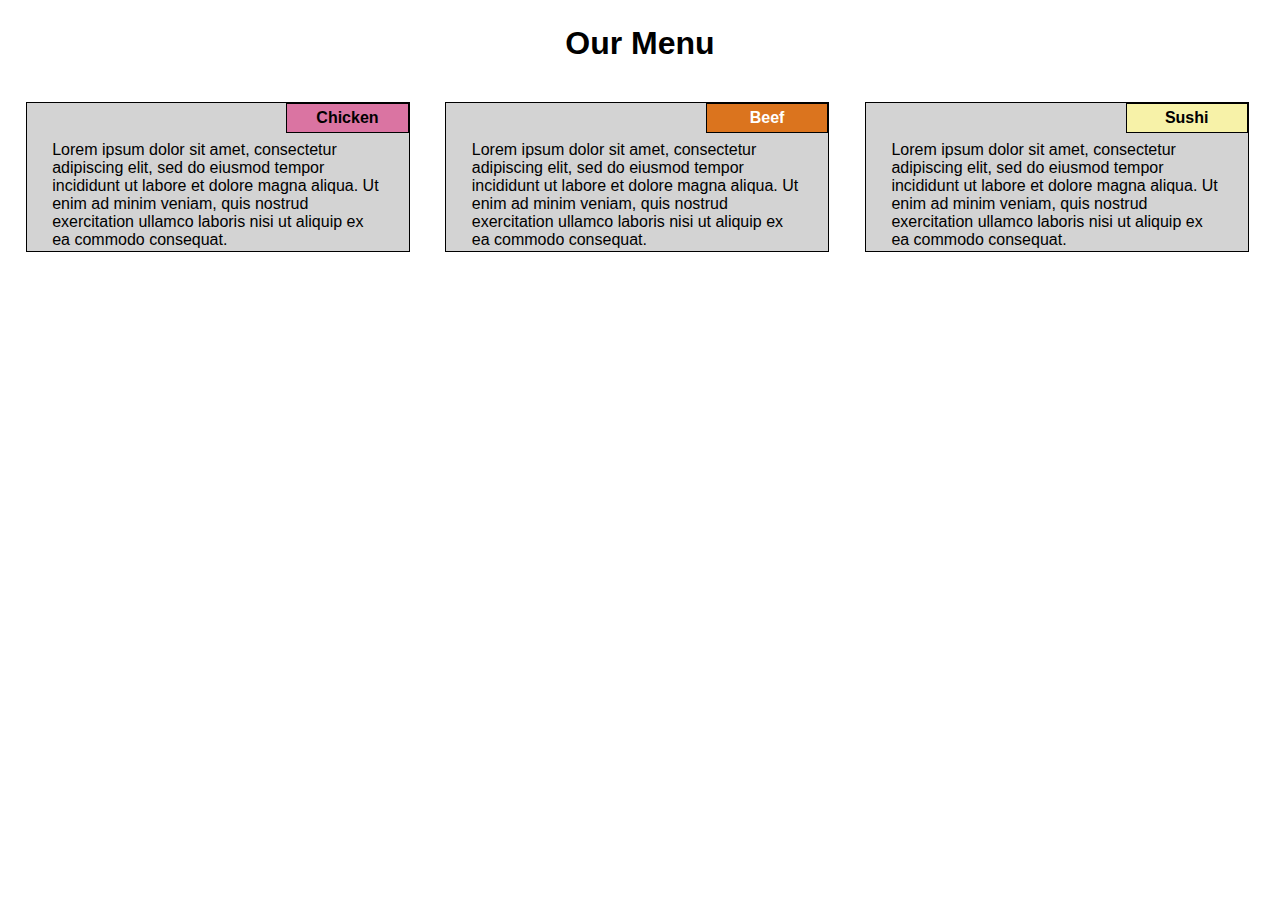
<file: module2-solution/index.html>
<!DOCTYPE html>
<html lang="en">
<head>
	<meta charset="utf-8">
	<title>Assignment 1</title>
	<link rel="stylesheet" href="css/style.css">
</head>
<body>
	<h1>Our Menu</h1>
	<div id = "box">
		<section id = "s1">
			<p id="p1">Chicken</p>
			Lorem ipsum dolor sit amet, consectetur adipiscing elit, sed do eiusmod tempor incididunt ut labore et dolore magna aliqua. Ut enim ad minim veniam, quis nostrud exercitation ullamco laboris nisi ut aliquip ex ea commodo consequat.
		</section>
		<section id = "s2">
			<p id="p2">Beef</p>
			Lorem ipsum dolor sit amet, consectetur adipiscing elit, sed do eiusmod tempor incididunt ut labore et dolore magna aliqua. Ut enim ad minim veniam, quis nostrud exercitation ullamco laboris nisi ut aliquip ex ea commodo consequat.
		</section>
		<section id = "s3">
			<p id="p3">Sushi</p>
			Lorem ipsum dolor sit amet, consectetur adipiscing elit, sed do eiusmod tempor incididunt ut labore et dolore magna aliqua. Ut enim ad minim veniam, quis nostrud exercitation ullamco laboris nisi ut aliquip ex ea commodo consequat.
		</section>
	</div>
</body>
</html>
</file>
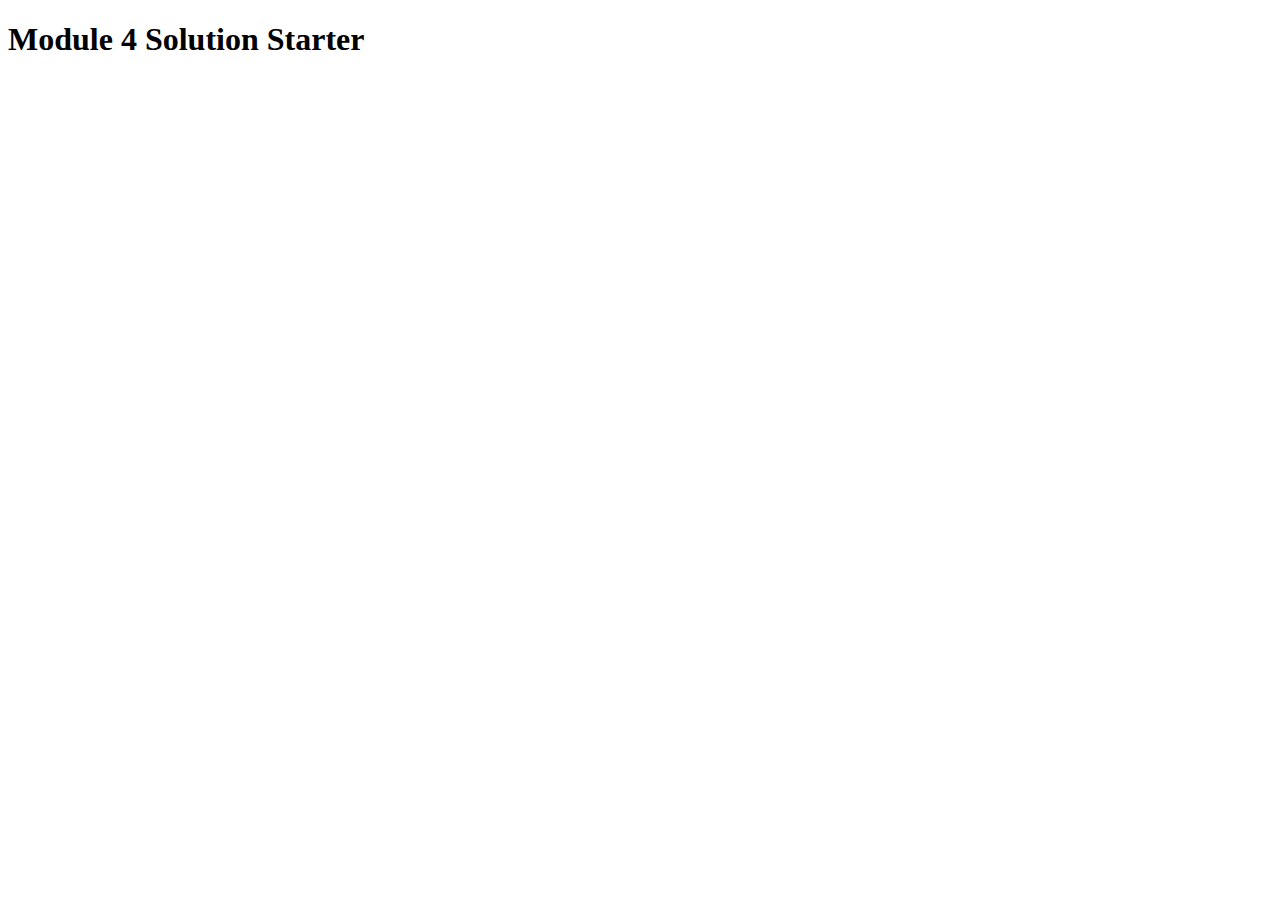
<file: module4-solution/index.html>
<!DOCTYPE html>
<html lang="en">
<head>
  <meta charset="utf-8">
  <title>Module 4 Solution Starter</title>
  <script>
    var names = []; // DO NOT REMOVE
  </script>
  <script src="js/SpeakHello.js"></script>
  <script src="js/SpeakGoodBye.js"></script>
  <script src="js/script.js"></script>
</head>
<body>
  <h1>Module 4 Solution Starter</h1>
</body>
</html>
</file>
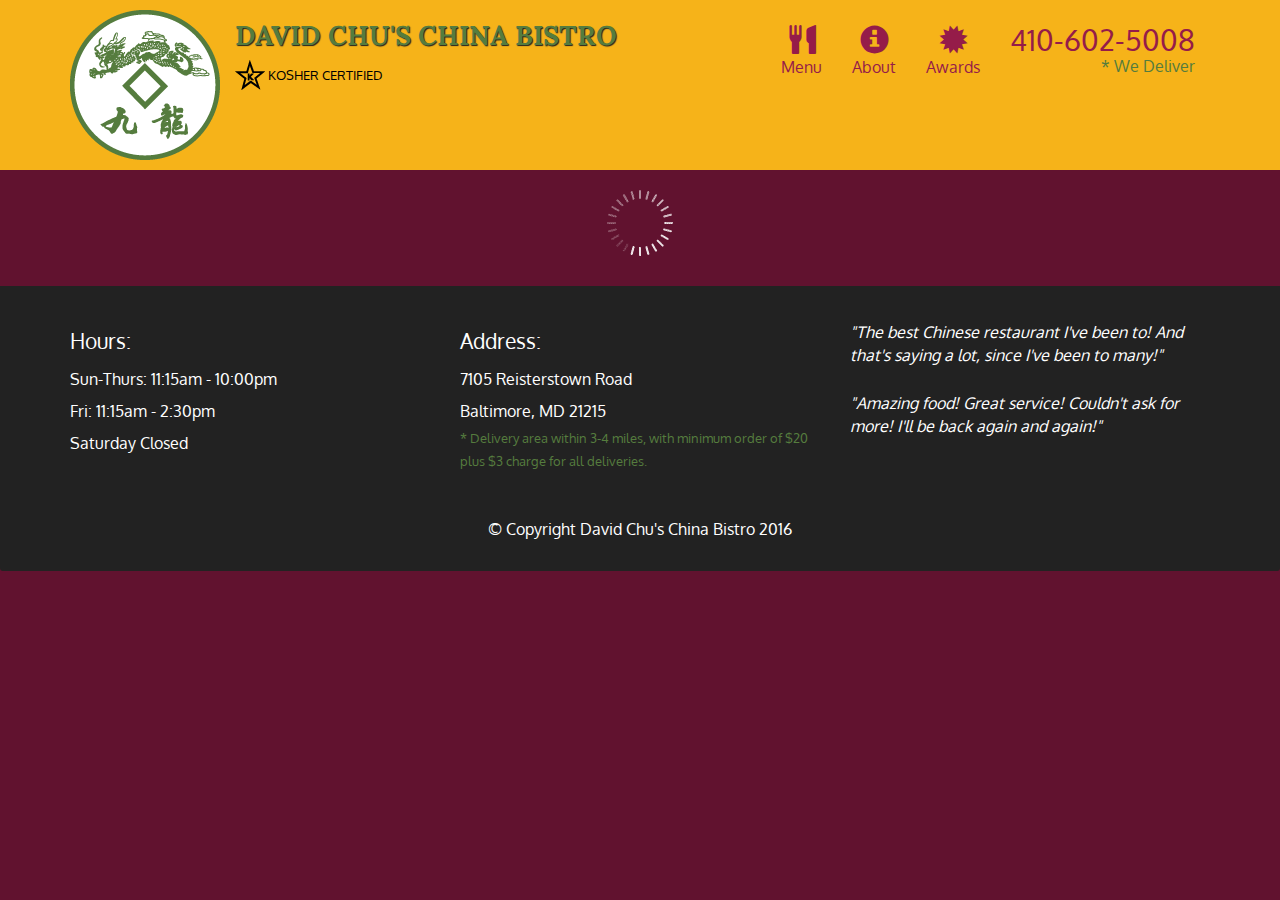
<file: module5-solution/index.html>
<!doctype html>
<html lang="en">
  <head>
    <meta charset="utf-8">
    <meta http-equiv="X-UA-Compatible" content="IE=edge">
    <meta name="viewport" content="width=device-width, initial-scale=1">
    <title>David Chu's China Bistro</title>
    <link rel="stylesheet" href="css/bootstrap.min.css">
    <link rel="stylesheet" href="css/styles.css">
    <link href='https://fonts.googleapis.com/css?family=Oxygen:400,300,700' rel='stylesheet' type='text/css'>
    <link href='https://fonts.googleapis.com/css?family=Lora' rel='stylesheet' type='text/css'>
  </head>
<body>
  <header>
    <nav id="header-nav" class="navbar navbar-default">
      <div class="container">
        <div class="navbar-header">
          <a href="index.html" class="pull-left visible-md visible-lg">
            <div id="logo-img" alt="Logo image"></div>
          </a>

          <div class="navbar-brand">
            <a href="index.html"><h1>David Chu's China Bistro</h1></a>
            <p>
              <img src="images/star-k-logo.png" alt="Kosher certification">
              <span>Kosher Certified</span>
            </p>
          </div>

          <button id="navbarToggle" type="button" class="navbar-toggle collapsed" data-toggle="collapse" data-target="#collapsable-nav" aria-expanded="false">
            <span class="sr-only">Toggle navigation</span>
            <span class="icon-bar"></span>
            <span class="icon-bar"></span>
            <span class="icon-bar"></span>
          </button>
        </div>
        
        <div id="collapsable-nav" class="collapse navbar-collapse">
           <ul id="nav-list" class="nav navbar-nav navbar-right">
            <li id="navHomeButton" class="visible-xs active">
              <a href="index.html">
                <span class="glyphicon glyphicon-home"></span> Home</a>
            </li>
            <li id="navMenuButton">
              <a href="#" onclick="$dc.loadMenuCategories();">
                <span class="glyphicon glyphicon-cutlery"></span><br class="hidden-xs"> Menu</a>
            </li>
            <li>
              <a href="#">
                <span class="glyphicon glyphicon-info-sign"></span><br class="hidden-xs"> About</a>
            </li>
            <li>
              <a href="#">
                <span class="glyphicon glyphicon-certificate"></span><br class="hidden-xs"> Awards</a>
            </li>
            <li id="phone" class="hidden-xs">
              <a href="tel:410-602-5008">
                <span>410-602-5008</span></a><div>* We Deliver</div>
            </li>
          </ul><!-- #nav-list -->
        </div><!-- .collapse .navbar-collapse -->
      </div><!-- .container -->
    </nav><!-- #header-nav -->
  </header>

  <div id="call-btn" class="visible-xs">
    <a class="btn" href="tel:410-602-5008">
    <span class="glyphicon glyphicon-earphone"></span>
    410-602-5008
    </a>
  </div>
  <div id="xs-deliver" class="text-center visible-xs">* We Deliver</div>

  <div id="main-content" class="container"></div>

  <footer class="panel-footer">
    <div class="container">
      <div class="row">
        <section id="hours" class="col-sm-4">
          <span>Hours:</span><br>
          Sun-Thurs: 11:15am - 10:00pm<br>
          Fri: 11:15am - 2:30pm<br>
          Saturday Closed
          <hr class="visible-xs">
        </section>
        <section id="address" class="col-sm-4">
          <span>Address:</span><br>
          7105 Reisterstown Road<br>
          Baltimore, MD 21215
          <p>* Delivery area within 3-4 miles, with minimum order of $20 plus $3 charge for all deliveries.</p>
          <hr class="visible-xs">
        </section>
        <section id="testimonials" class="col-sm-4">
          <p>"The best Chinese restaurant I've been to! And that's saying a lot, since I've been to many!"</p>
          <p>"Amazing food! Great service! Couldn't ask for more! I'll be back again and again!"</p>
        </section>
      </div>
      <div class="text-center">&copy; Copyright David Chu's China Bistro 2016</div>
    </div>
  </footer>

  <!-- jQuery (Bootstrap JS plugins depend on it) -->
  <script src="js/jquery-2.1.4.min.js"></script>
  <script src="js/bootstrap.min.js"></script>
  <script src="js/ajax-utils.js"></script>
  <script src="js/script.js"></script>
</body>
</html>
</file>
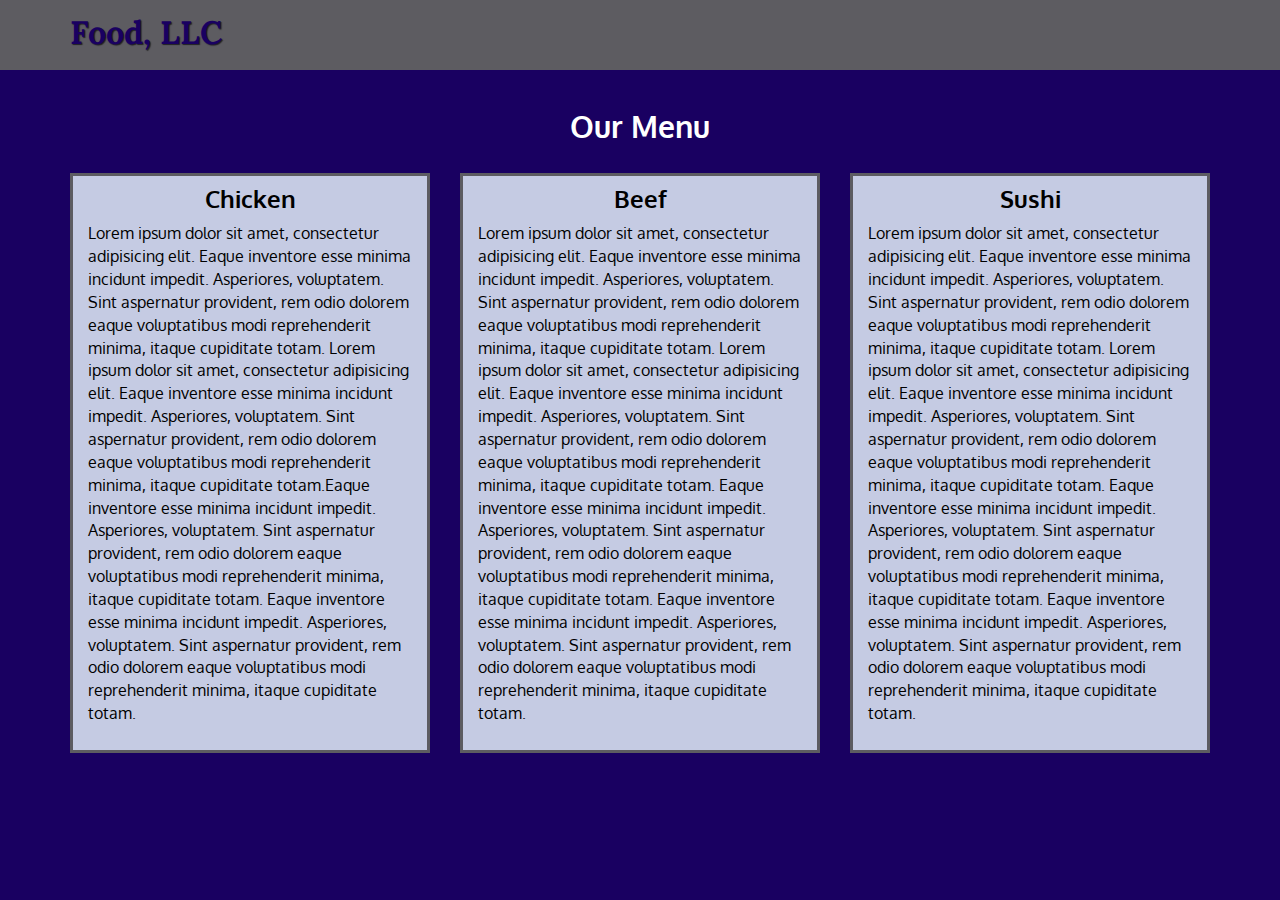
<file: module3-solution/Assign.html>
<!doctype html>
<html lang="en">
  
  <!------------------------------ HEAD ------------------------------>
  <head>
    <meta charset="utf-8"> 
    <meta http-equiv="X-UA-Compatible" content="IE=edge">  <!--supports Edge version of Internet Explorer only--> 
    <meta name="viewport" content="width=device-width, initial-scale=1">  <!--prevents mobile devices from zooming out automatically-->
    <title>Module 3 Assignment</title>
    <link rel="stylesheet" href="css/bootstrap.min.css">  <!--default bootstrap css styles--> 
    <link rel="stylesheet" href="css/AssignStyles.css">         <!--our own css styles that will override the default styles-->
    <link href="https://fonts.googleapis.com/css2?family=Oxygen:wght@300;400;700&display=swap" rel="stylesheet"> <!--import font Oxygen-->
    <link href="https://fonts.googleapis.com/css2?family=Lora&display=swap" rel="stylesheet">  <!--import font Lora-->
  </head>

  
  <!------------------------------ BODY ------------------------------>
  <body>

    <!------------------------------ HEADER ------------------------------>
    <header> 
      <nav id="header-nav" class="navbar navbar-default">  <!--navigation bar inside header-->
        <div class="container">  <!--container inside navigation bar-->
          <div class="navbar-header">  <!-- navbar header inside container; holds ALL the contents of the header-->
            
            <div class = "navbar-brand">  <!--navbar brand; contains the name of the brand-->
              <a href="Assign.html" class="pull-left"><h1>Food, LLC</h1></a>  <!--clickable brand name-->
            </div>

            <!--button that shows up when the browser contracts; a menu drops down when you click on it-->
            <button type="button" class="navbar-toggle collapsed" data-toggle="collapse" data-target="#collapsable-nav"
            aria-expanded="false">  
              <span class="sr-only">Toggle navigation</span>  <!-- screen reader only; never show on browser -->
              <span class="icon-bar"></span>
              <span class="icon-bar"></span>
              <span class="icon-bar"></span>
            </button>

          </div>  <!-- End of .navbar-header -->

          <!-- List of icons (Chicken, Beef, Sushi) -->
          <div id="collapsable-nav" class="collapse navbar-collapse">
            <ul id="nav-list" class="nav navbar-nav navbar-right">
              <li class="visible-xs">
                <a href="#chicken">Chicken</a><hr>
              </li>
              <li class="visible-xs">
                <a href="#beef">Beef</a><hr>
              </li>
              <li class="visible-xs">
                <a href="#sushi">Sushi</a>
              </li>
            </ul>
          </div> <!-- End of #collapsable-nav -->
        
        </div>  <!-- End of .container -->
      </nav>  <!-- End of #header-nav -->
    </header>


    <!------------------------------ MAIN CONTENT ------------------------------>
    <div id="main-content" class="container">
      <h2 id="our-menu-title" class="text-center">Our Menu</h2>

      <!-- ALL SECTIONS ROW -->
      <div id="all-sections" class="row">

        <!-- CHICKEN SECTION -->
        <section class="col-md-4 col-sm-6 col-xs-12">
          <div>
            <h3 id = "chicken" class="text-center">Chicken</h3>
            <p>Lorem ipsum dolor sit amet, consectetur adipisicing elit. Eaque inventore esse minima incidunt impedit. Asperiores, voluptatem. Sint aspernatur provident, rem odio dolorem eaque voluptatibus modi reprehenderit minima, itaque cupiditate totam.
            Lorem ipsum dolor sit amet, consectetur adipisicing elit. Eaque inventore esse minima incidunt impedit. Asperiores, voluptatem. Sint aspernatur provident, rem odio dolorem eaque voluptatibus modi reprehenderit minima, itaque cupiditate totam.Eaque inventore esse minima incidunt impedit. Asperiores, voluptatem. Sint aspernatur provident, rem odio dolorem eaque voluptatibus modi reprehenderit minima, itaque cupiditate totam. Eaque inventore esse minima incidunt impedit. Asperiores, voluptatem. Sint aspernatur provident, rem odio dolorem eaque voluptatibus modi reprehenderit minima, itaque cupiditate totam.</p>
          </div>
        </section>

        <!-- BEEF SECTION -->
        <section class="col-md-4 col-sm-6 col-xs-12">
          <div>
            <h3 id = "beef" class="text-center">Beef</h3>
            <p>Lorem ipsum dolor sit amet, consectetur adipisicing elit. Eaque inventore esse minima incidunt impedit. Asperiores, voluptatem. Sint aspernatur provident, rem odio dolorem eaque voluptatibus modi reprehenderit minima, itaque cupiditate totam.
            Lorem ipsum dolor sit amet, consectetur adipisicing elit. Eaque inventore esse minima incidunt impedit. Asperiores, voluptatem. Sint aspernatur provident, rem odio dolorem eaque voluptatibus modi reprehenderit minima, itaque cupiditate totam. Eaque inventore esse minima incidunt impedit. Asperiores, voluptatem. Sint aspernatur provident, rem odio dolorem eaque voluptatibus modi reprehenderit minima, itaque cupiditate totam. Eaque inventore esse minima incidunt impedit. Asperiores, voluptatem. Sint aspernatur provident, rem odio dolorem eaque voluptatibus modi reprehenderit minima, itaque cupiditate totam.</p>
          </div>
        </section>

        <!-- SUSHI SECTION -->
        <section class="col-md-4 col-sm-12 col-xs-12">
          <div>
            <h3 id = "sushi" class="text-center">Sushi</h3>
            <p>Lorem ipsum dolor sit amet, consectetur adipisicing elit. Eaque inventore esse minima incidunt impedit. Asperiores, voluptatem. Sint aspernatur provident, rem odio dolorem eaque voluptatibus modi reprehenderit minima, itaque cupiditate totam.
            Lorem ipsum dolor sit amet, consectetur adipisicing elit. Eaque inventore esse minima incidunt impedit. Asperiores, voluptatem. Sint aspernatur provident, rem odio dolorem eaque voluptatibus modi reprehenderit minima, itaque cupiditate totam. Eaque inventore esse minima incidunt impedit. Asperiores, voluptatem. Sint aspernatur provident, rem odio dolorem eaque voluptatibus modi reprehenderit minima, itaque cupiditate totam. Eaque inventore esse minima incidunt impedit. Asperiores, voluptatem. Sint aspernatur provident, rem odio dolorem eaque voluptatibus modi reprehenderit minima, itaque cupiditate totam.</p>
          </div>
        </section>

      </div>  <!-- End of #all-sections -->
    </div>   <!-- End of #main-content -->

    <script src="js/jquery-2.1.4.min.js"></script>  <!-- jQuery (Bootstrap JS plugins depend on it) -->
    <script src="js/bootstrap.min.js"></script>     <!--default bootstrap JavaScript-->
    <script src="js/script.js"></script>            <!--our own JavaScript that will override the default JavaScript-->
  </body>
</html>
</file>
<file: module2-solution/css/style.css>
* {
	box-sizing: border-box;
	margin: 0;
	padding: 0;
	font-family: Cambria, Arial, Calibri;
}

h1 {
	margin-top: 25px;
	margin-bottom: 40px;
	text-align: center;
}

#box {
	position: relative;
	width: 100%;
	clear: both;
}

section {
	position: relative;
	width: 30%;
	height: 150px;
	border: 1px solid black;
	margin-left: 2%;
	margin-right: 10px;
	margin-bottom: 30px;
	float: left;
	padding: 2%;
	padding-top: 3%;
	background-color: lightgray;
}

p {
	position: absolute;
	top: 0%;
	right: 0%;
	width: 32%;
	height: 20%;
	padding: 1.3% 0%;
	border: 1px solid black;
	text-align: center;
	font-weight: bold;
}

#p1 {
	background-color: #DA74A2;
}

#p2 {
	background-color: #DB741E;
	color: white;
}

#p3 {
	background-color: #F7F2A8;
}

@media (min-width: 768px) and (max-width: 991px) {

	section {
		padding-top: 4%;
		width: 44%;
		margin-left: 3.5%;
	}
	
	#s3 {
		padding-top: 5%;
		width: 93%;
	}

	#p3 {
		padding-bottom: 3%;
	}

}

@media (max-width: 767px) {

	section {
		padding-top: 6%;
		width:80%;
		margin-left: 6%
	}
}
</file>
<file: module5-solution/css/styles.css>
body {
  font-size: 16px;
  color: #fff;
  background-color: #61122f;
  font-family: 'Oxygen', sans-serif;
}

/** HEADER **/
#header-nav {
  background-color: #f6b319;
  border-radius: 0;
  border: 0;
}

#logo-img {
  background: url('../images/restaurant-logo_large.png') no-repeat;
  width: 150px;
  height: 150px;
  margin: 10px 15px 10px 0;
}

.navbar-brand {
  padding-top: 25px;
}
.navbar-brand h1 { /* Restaurant name */
  font-family: 'Lora', serif;
  color: #557c3e;
  font-size: 1.5em;
  text-transform: uppercase;
  font-weight: bold;
  text-shadow: 1px 1px 1px #222;
  margin-top: 0;
  margin-bottom: 0;
  line-height: .75;
}
.navbar-brand a:hover, .navbar-brand a:focus {
  text-decoration: none;
}
.navbar-brand p { /* Kosher cert */
  color: #000;
  text-transform: uppercase;
  font-size: .7em;
  margin-top: 15px;
}
.navbar-brand p span { /* Star-K */
  vertical-align: middle;
}

#nav-list {
  margin-top: 10px;
}
#nav-list a {
  color: #951C49;
  text-align: center;
}
#nav-list a:hover {
  background: #E7E7E7;
}
#nav-list a span {
  font-size: 1.8em;
}

#phone {
  margin-top: 5px;
}
#phone a { /* Phone number */
  text-align: right;
  padding-bottom: 0;
}
#phone div { /* We Deliver */
  color: #557c3e;
  text-align: right;
  padding-right: 15px;
}

.navbar-header button.navbar-toggle, .navbar-header .icon-bar {
  border: 1px solid #61122f;
}
.navbar-header button.navbar-toggle {
  clear: both;
  margin-top: -30px;
}
/* END HEADER */

/* FOOTER */
.panel-footer {
  margin-top: 30px;
  padding-top: 35px;
  padding-bottom: 30px;
  background-color: #222;
  border-top: 0;
}
.panel-footer div.row {
  margin-bottom: 35px;
}
#hours, #address {
  line-height: 2;
}
#hours > span, #address > span {
  font-size: 1.3em;
}
#address p {
  color: #557c3e;
  font-size: .8em;
  line-height: 1.8;
}
#testimonials {
  font-style: italic;
}
#testimonials p:nth-child(2) {
  margin-top: 25px;
}
/* END FOOTER */



/* HOME PAGE */
.container .jumbotron {
  box-shadow: 0 0 50px #3F0C1F;
  border: 2px solid #3F0C1F;
}

#menu-tile, #specials-tile, #map-tile {
  height: 250px;
  width: 100%;
  margin-bottom: 15px;
  position: relative;
  border: 2px solid #3F0C1F;
  overflow: hidden;
}
#menu-tile:hover, #specials-tile:hover, #map-tile:hover {
  box-shadow: 0 1px 5px 1px #cccccc;
}
#menu-tile {
  background: url('../images/menu-tile.jpg') no-repeat;
  background-position: center;
}
#specials-tile {
  background: url('../images/specials-tile.jpg') no-repeat;
  background-position: center;
}
#menu-tile span, #specials-tile span, #map-tile span {
  position: absolute;
  bottom: 0;
  right: 0;
  width: 100%;
  text-align: center;
  font-size: 1.6em;
  text-transform: uppercase;
  background-color: #000;
  color: #fff;
  opacity: .8;
}
/* END HOME PAGE */

/* MENU CATEGORIES PAGE */
.category-tile { 
  position: relative;
  border: 2px solid #3F0C1F;
  overflow: hidden;
  width: 200px;
  height: 200px;
  margin: 0 auto 15px;
}
.category-tile span {
  position: absolute;
  bottom: 0;
  right: 0;
  width: 100%;
  text-align: center;
  font-size: 1.2em;
  text-transform: uppercase;
  background-color: #000;
  color: #fff;
  opacity: .8;
}
.category-tile:hover {
  box-shadow: 0 1px 5px 1px #cccccc;
}

#menu-categories-title + div {
  margin-bottom: 50px;
}
/* END MENU CATEGORIES PAGE */

/* SINGLE CATEGORY PAGE */
.menu-item-tile {
  margin-bottom: 25px;
}
.menu-item-tile hr {
  width: 80%;
}
.menu-item-tile .menu-item-price {
  font-size: 1.1em;
  text-align: right;
  margin-top: -15px;
  margin-right: -15px;
}
.menu-item-tile .menu-item-price span {
  font-size: .6em;
}
.menu-item-photo {
  position: relative;
  border: 2px solid #3F0C1F; 
  overflow: hidden;
  padding: 0;
  margin-right: -15px;
  margin-left: auto;
  margin-bottom: 20px;
  max-width: 250px;
}
.menu-item-photo div {
  position: absolute;
  bottom: 0;
  right: 0;
  width: 80px;
  background-color: #557c3e;
  text-align: center;
}
.menu-item-description {
  padding-right: 30px;
}
h3.menu-item-title {
  margin: 0 0 10px;
}
.menu-item-details {
  font-size: .9em;
  font-style: italic;
}
/* END SINGLE CATEGORY PAGE */


/********** Large devices only **********/
@media (min-width: 1200px) {
  .container .jumbotron {
    background: url('../images/jumbotron_1200.jpg') no-repeat;
    height: 675px;
  }
}

/********** Medium devices only **********/
@media (min-width: 992px) and (max-width: 1199px) {
  /* Header */
  #logo-img {
    background: url('../images/restaurant-logo_medium.png') no-repeat;
    width: 100px;
    height: 100px;
    margin: 5px 5px 5px 0;
  }
  /* End Header */

  /* Home Page */
  .container .jumbotron {
    background: url('../images/jumbotron_992.jpg') no-repeat;
    height: 558px;
  }
  /* End Home Page */
}

/********** Small devices only **********/
@media (min-width: 768px) and (max-width: 991px) {
  /* Home Page */
  .container .jumbotron {
    background: url('../images/jumbotron_768.jpg') no-repeat;
    height: 432px;
  }
  /* End Home Page */
}

/********** Extra small devices only **********/
@media (max-width: 767px) {
  /* Header */
  .navbar-brand {
    padding-top: 10px;
    height: 80px;
  }
  .navbar-brand h1 { /* Restaurant name */
    padding-top: 10px;
    font-size: 5vw; /* 1vw = 1% of viewport width */
  }
  .navbar-brand p { /* Kosher cert */
    font-size: .6em;
    margin-top: 12px;
  }
  .navbar-brand p img { /* Star-K */
    height: 20px;
  }

  #collapsable-nav a { /* Collapsed nav menu text */
    font-size: 1.2em;
  }
  #collapsable-nav a span { /* Collapsed nav menu glyph */
    font-size: 1em;
    margin-right: 5px;
  }

  #call-btn > a {
    font-size: 1.5em;
    display: block;
    margin: 0 20px;
    padding: 10px;
    border: 2px solid #fff;
    background-color: #f6b319;
    color: #951c49;
  }
  #xs-deliver {
    margin-top: 5px;
    font-size: .7em;
    letter-spacing: .1em;
    text-transform: uppercase;
  }
  /* End Header */

  /* Footer */
  .panel-footer section {
    margin-bottom: 30px;
    text-align: center;
  }
  .panel-footer section:nth-child(3) {
    margin-bottom: 0; /* margin already exists on the whole row */
  }
  .panel-footer section hr {
    width: 50%;
  }
  /* End Footer */

  /* Home Page */
  .container .jumbotron {
    margin-top: 30px;
    padding: 0;
  }
  #menu-tile, #specials-tile {
    width: 360px;
    margin: 0 auto 15px;
  }

  .menu-item-photo {
    margin-right: auto;
  }
  .menu-item-tile .menu-item-price {
    text-align: center;
  }
  .menu-item-description {
    text-align: center;;
  }
}


/********** Super extra small devices Only :-) (e.g., iPhone 4) **********/
@media (max-width: 479px) {
  /* Header */
  .navbar-brand h1 { /* Restaurant name */
    padding-top: 5px;
    font-size: 6vw;
  }
  /* End Header */
  
  /* Home page */
  #menu-tile, #specials-tile {
    width: 280px;
    margin: 0 auto 15px;
  }

  .col-xxs-12 {
    position: relative;
    min-height: 1px;
    padding-right: 15px;
    padding-left: 15px;
    float: left;
    width: 100%;
  }
}
</file>
<file: module3-solution/css/AssignStyles.css>
body {
	font-size: 16px;
	color: #fff;
	background-color: #190061;
	font-family: 'Oxygen', sans-serif;
}



/**************** HEADER ****************/
#header-nav {
	background-color: #5D5C61;
	border-radius: 0;
	border: 0;
}

.navbar-brand h1 {
	font-family: 'Lora', serif;
	color: #190061;
	font-size: 1.8em;
	font-weight: bold;
	text-shadow: 1px 1px 1px #222;
  margin: auto;
}

.navbar-brand a:hover, .navbar-brand a:focus {	
	text-decoration: none;
}

#nav-list a {
	color: #190061;
  font-weight: bold;
	text-align: center;
}

#nav-list li {
  margin: 5px;
}

#nav-list a:hover {
	background-color: #E7E7E7;
}

.navbar-header button.navbar-toggle, .navbar-header .icon-bar {
	border: 1px solid #190061;
}

.navbar-header button.navbar-toggle {
	clear: both;
	margin-top: -30px;
}
/***************** END HEADER *****************/



/**************** MAIN CONTENT ****************/
#main-content h2 {
  font-weight: bold;
  margin-bottom: 30px;
}

#all-sections div {
  width: 100%;   /* full width of the container (section element) */
  overflow: auto;
  margin-bottom: 30px;
  padding: 15px;
  border: 3px solid #5D5C61;
  background-color: #C5CBE3;
  color: black;
}

#all-sections h3 {
  font-weight: bold;
  margin-top: -5px;
}
/**************** END MAIN CONTENT ****************/



/**************** LARGE DEVICES ONLY ****************/
@media (min-width: 1200px) {
  
  #header-nav {
    height: 70px;
  }

}



/**************** MEDIUM DEVICES ONLY ****************/
@media (min-width: 992px) and (max-width: 1199px) {
	
	#header-nav {
    height: 70px;
  }

}



/**************** SMALL DEVICES ONLY ****************/
@media (min-width: 768px) and (max-width: 991px) {
  
  #header-nav {
    height: 70px;
  }

}



/**************** EXTRA SMALL DEVICES ONLY ****************/
@media (max-width: 767px) {
	
  .navbar-brand {
		padding-top: 10px;
		height: 80px;
	}

	.navbar-brand h1 {  
		padding-top: 10px;
		font-size: 5vw;  /* 1vw = 1% of viewport width */
	}

	#collapsable-nav a {
		font-size: 1.3em;
	}

	#collapsable-nav {
		background-color: #808080;
	}

  #menu-tile, #specials-tile {
  	width: 360px;
  	margin: 0 auto 15px auto;
  }

}
</file>
